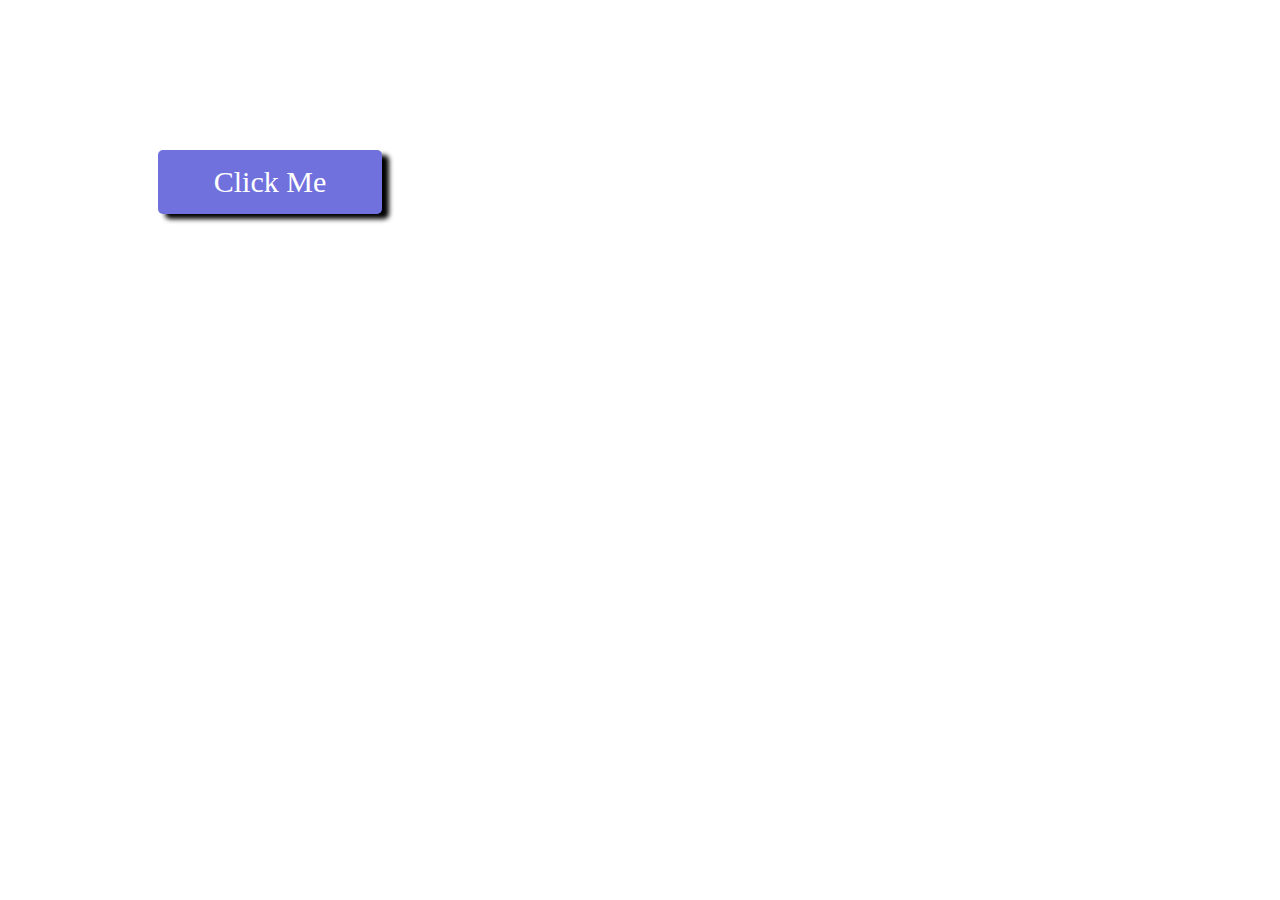
<file: Attractive Button/index.html>
<!DOCTYPE html>
<html>
<head>
    <meta charset='utf-8'>
    <meta http-equiv='X-UA-Compatible' content='IE=edge'>
    <title>Assignment</title>
    <meta name='viewport' content='width=device-width, initial-scale=1'>
    <link rel="stylesheet"  href="button.css">
    <!-- <script src='main.js'></script> -->
</head>
<body>
    <div id="button">Click Me</div>
</body>
</html>
</file>
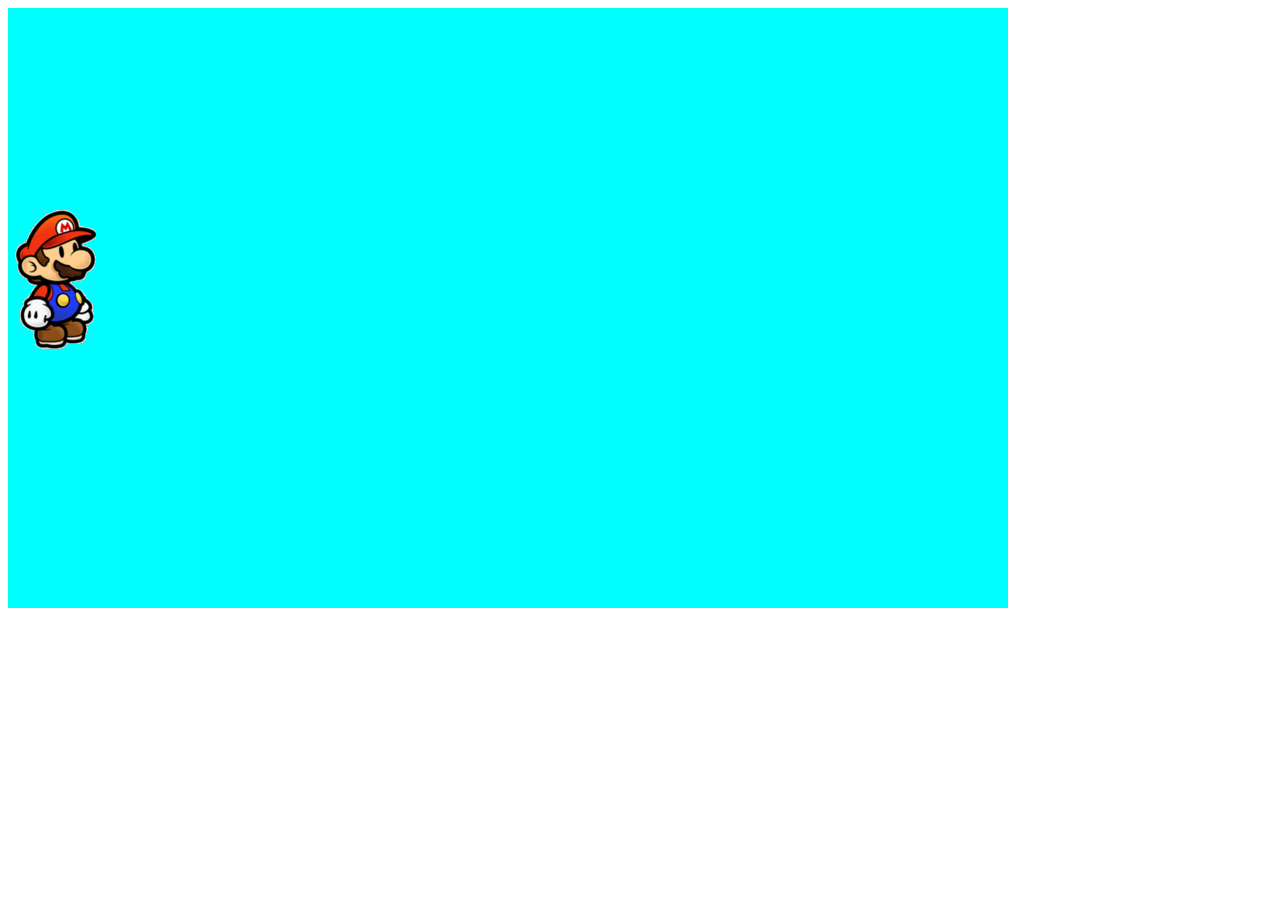
<file: Mario Game/index.html>
<!DOCTYPE html>
<html lang="en">
<head>
    <meta charset="UTF-8">
    <meta http-equiv="X-UA-Compatible" content="IE=edge">
    <meta name="viewport" content="width=device-width, initial-scale=1.0">
    <script async defer src="script.js"></script>
    <!-- <link rel="stylesheet" href="style.css"> -->
    <title>Super Mario</title>
</head>
<body onkeydown="getKeyAndMove(event)">
    <canvas style="background-color: aqua;" height="600" width="1000" id="gameBox">
    <!-- <div id="marioSpriteSheet"></div> -->
</canvas>
</body>
</html>
</file>
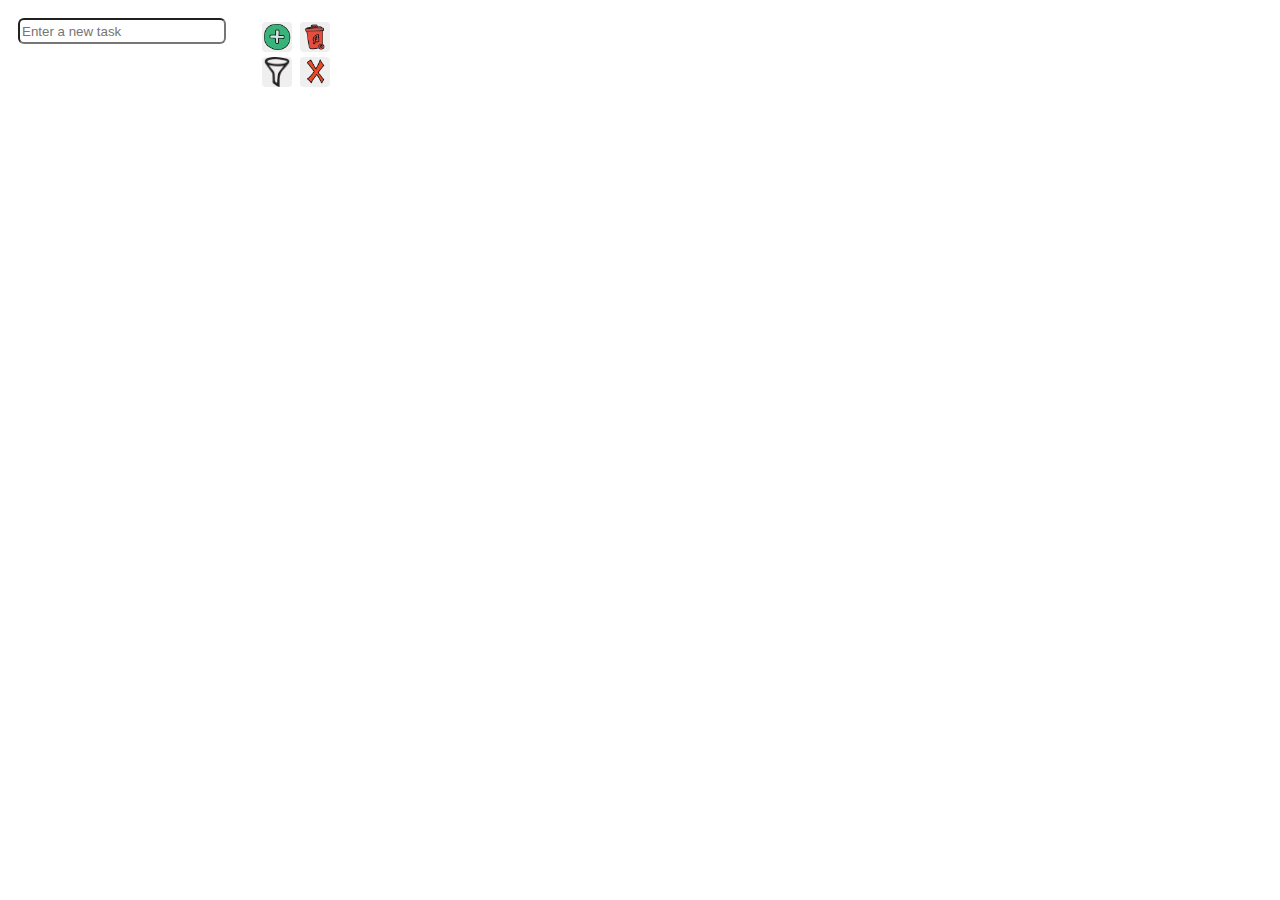
<file: Todo List/index.html>
<!DOCTYPE html>
<html lang="en">

<head>
    <meta charset="UTF-8">
    <meta http-equiv="X-UA-Compatible" content="IE=edge">
    <meta name="viewport" content="width=device-width, initial-scale=1.0">
    <link rel="stylesheet" href="style.css">
    <script async defer src="script.js"></script>
    <title>To-Do Tasks</title>
</head>

<body>
    <input type="text" id="taskTextField" placeholder="Enter a new task">
    <div class="buttonContainer">
        <button id="add" title="Add task"></button>
        <button id="delete" title="Delete selected tasks"></button>
        <button id="sort" title="Sort tasks"></button>
        <button id="clear" title="Clear task list"></button>
    </div>
   <br><br><br>
    <ul id="listItems">
        <!-- <li><input type="checkbox" id="demo" name="Demo">Demo</li> -->
    </ul>
</body>

</html>
</file>
<file: Attractive Button/button.css>
#button{
    background-color:rgb(113, 113, 221) ;
    height: 60px;
    width: 220px;
    margin-top: 150px;
    margin-left: 150px;
    padding: 2px;
    text-align: center;
    line-height: 60px;
    font-size: 30px;
    font-family: Cambria, Cochin, Georgia, Times, 'Times New Roman', serif;
    color: white;
    box-shadow: 7px 5px 5px black;
    border-radius: 5px;
    transition-duration: 1s;
    cursor: pointer;
}


#button:hover{
    transform: translate(-10px, -10px);
    box-shadow: 20px 12px 12px black;
    transition-duration: 1s;
}

#button:active{
    transform: translate(10px, 10px);
    box-shadow: 0px 0px 0px black;
    transition-duration: 600ms;
}
</file>
<file: Mario Game/style.css>
#marioSpriteSheet{
height: 325;
width: 184;
background-image: url("PngItem_1040274.png");
}
</file>
<file: Todo List/style.css>
@font-face {
    font-family: handwriting;
    src: url(./assets/fonts/Architects_Daughter/ArchitectsDaughter-Regular.ttf);
}

input#taskTextField{
 width: 200px;
 height: 20px;
 padding: auto;
 border-radius: 6px;
 margin: 10px;
}

li>input[type='checkbox']{
    margin-right: 10px;
    cursor: pointer;
}

li>input[type='checkbox']:checked+span{
    margin-right: 10px;
    text-decoration: line-through;
}

li{
    font-family:handwriting;
}

div.buttonContainer{
    position: absolute;
    left: 250px;
    top: 20px;
    margin-left: 10px;
}

button{
    width: 30px;
    height: 30px;
    border-radius: 4px;
    color: black;
    padding: 4px;
    margin: 2px;
    background-size: 100%;
    cursor: pointer;
    border: none;
    /* background-color: red; */
}

button#add{  
   position: relative;
   background-image: url(./assets/images/add.png);
   /* left: 20px; */
}

button#delete{
    position: relative;
    background-image: url(./assets/images/delete.png);
    /* left: 20px; */
}

button#sort{
    position: relative;
    top: 35px;
    left: -76px;
    background-image: url(./assets/images/funnel.png);
}

button#clear{
    position: relative;
    top: 35px;
    left: -76px;
    background-image: url(./assets/images/clear.png);
}
</file>
